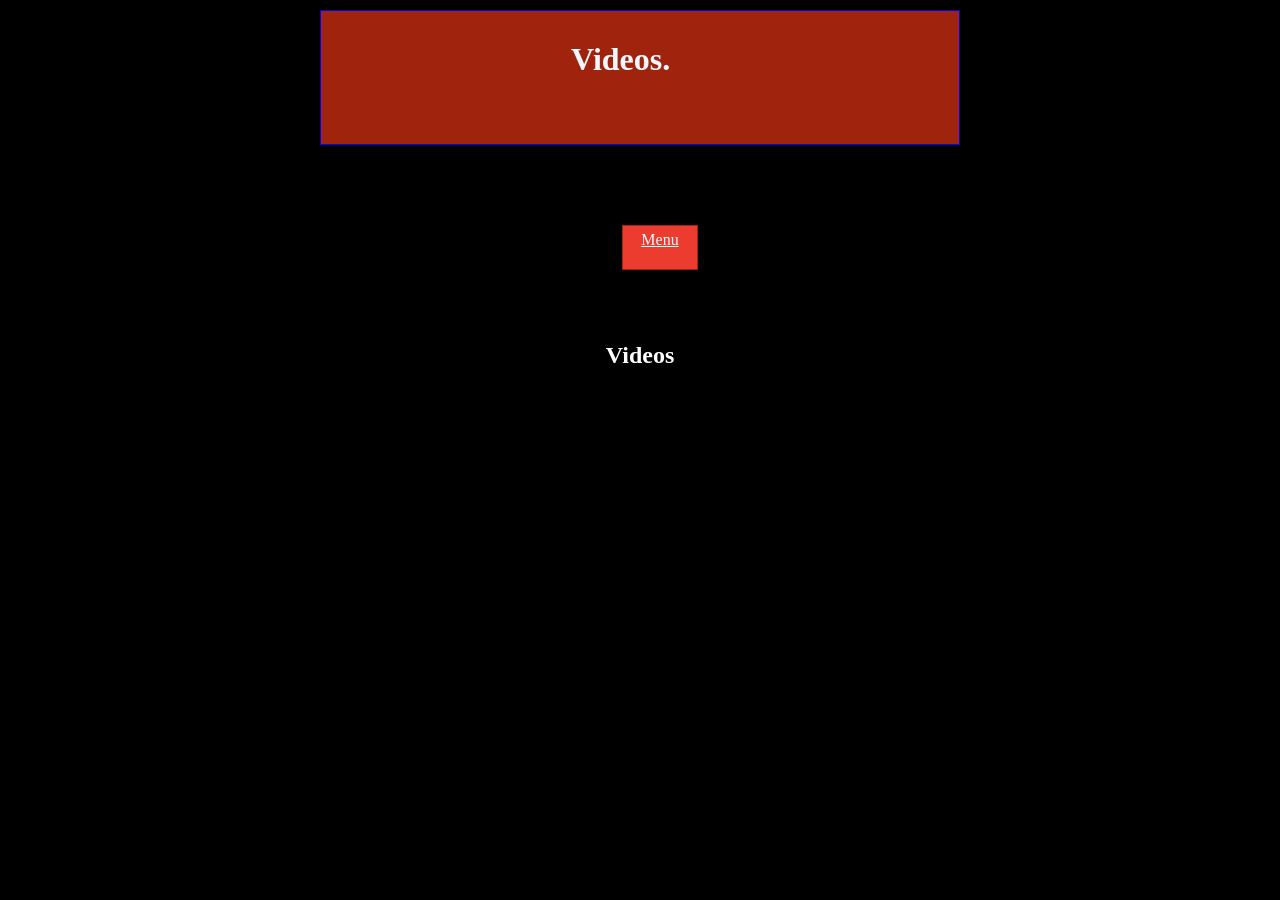
<file: videos.html>
<!DOCTYPE html>
<html lang="en">
  <head>
    <meta charset="UTF-8" />
    <meta http-equiv="X-UA-Compatible" content="IE=edge" />
    <meta name="viewport" content="width=device-width, initial-scale=1.0" />
    <title>Videos</title>
  </head>

  <link rel="stylesheet" href="style.css" />
  <body>
    <!-- Titulo do site -->
    <div id="title">
      <h1>Videos<span id="strong">.</span></h1>
    </div>

    <!-- Lista do menu a esquerda-->
    <div id="list_of_menu">
      <ul id="list_esc">
        <li><a href="./index.html">Menu </a></li>
        <li>Fotos</li>
        <li>Videos</li>
        <li>Sobre Mim</li>
      </ul>
      <br />
      <h2>Videos</h2>
    </div>

    <div id="photos">
      <ul id="list_photos">
        <li>
          <iframe
            width="560"
            height="315"
            src="https://www.youtube.com/embed/2AZmuZNu5LA"
            title="YouTube video player"
            frameborder="0"
            allow="accelerometer; autoplay; clipboard-write; encrypted-media; gyroscope; picture-in-picture"
            allowfullscreen
          ></iframe>
        </li>
        <li></li>
        <li></li>
        <li></li>
      </ul>
    </div>
  </body>
</html>
</file>
<file: style.css>
* {
  margin: 0%;
  box-sizing: border-box;
  text-align: center;
}

body {
  background-color: black;
}

header {
  width: 70vw;
  height: 60vh;
  background-image: url(/myspace/img/re1.jpg);
  background-size: 50%;
  background-position: center;
  background-repeat: no-repeat;
  background-size: contain;
  background-origin: border-box;
  margin-left: 200px;
  color: aliceblue;
}

/* Titulo do Site */
div#title h1 {
  border: 1px blue solid;
  width: 50vw;
  height: 15vh;
  align-items: center;
  display: inline-block;
  margin: 10px;
  padding: 30px 250px;
  background-color: #a0240d;
  color: aliceblue;
}

header,
h1 {
  text-align: left;
}
strong {
  color: red;
}

/* lista do menu a esquerda */
div#list_of_menu {
  margin-top: 70px;
  display: inline-block;
}

ul#list_esc li a {
  list-style: none;
  border: 1px #a0240d solid;
  color: aliceblue;
  width: 6vw;
  height: 5vh;
  background-color: #eb3c2f;
  text-align: center;
  display: inline-block;
  padding-top: 5px;
}

img#initImage {
  width: 50vw;
  display: inline-block;
}

h2 {
  color: white;
}

div#text {
  color: aliceblue;
}

div#photos {
  display: inline;
}
img {
  width: 50vw;
  height: 70vh;
}
</file>
